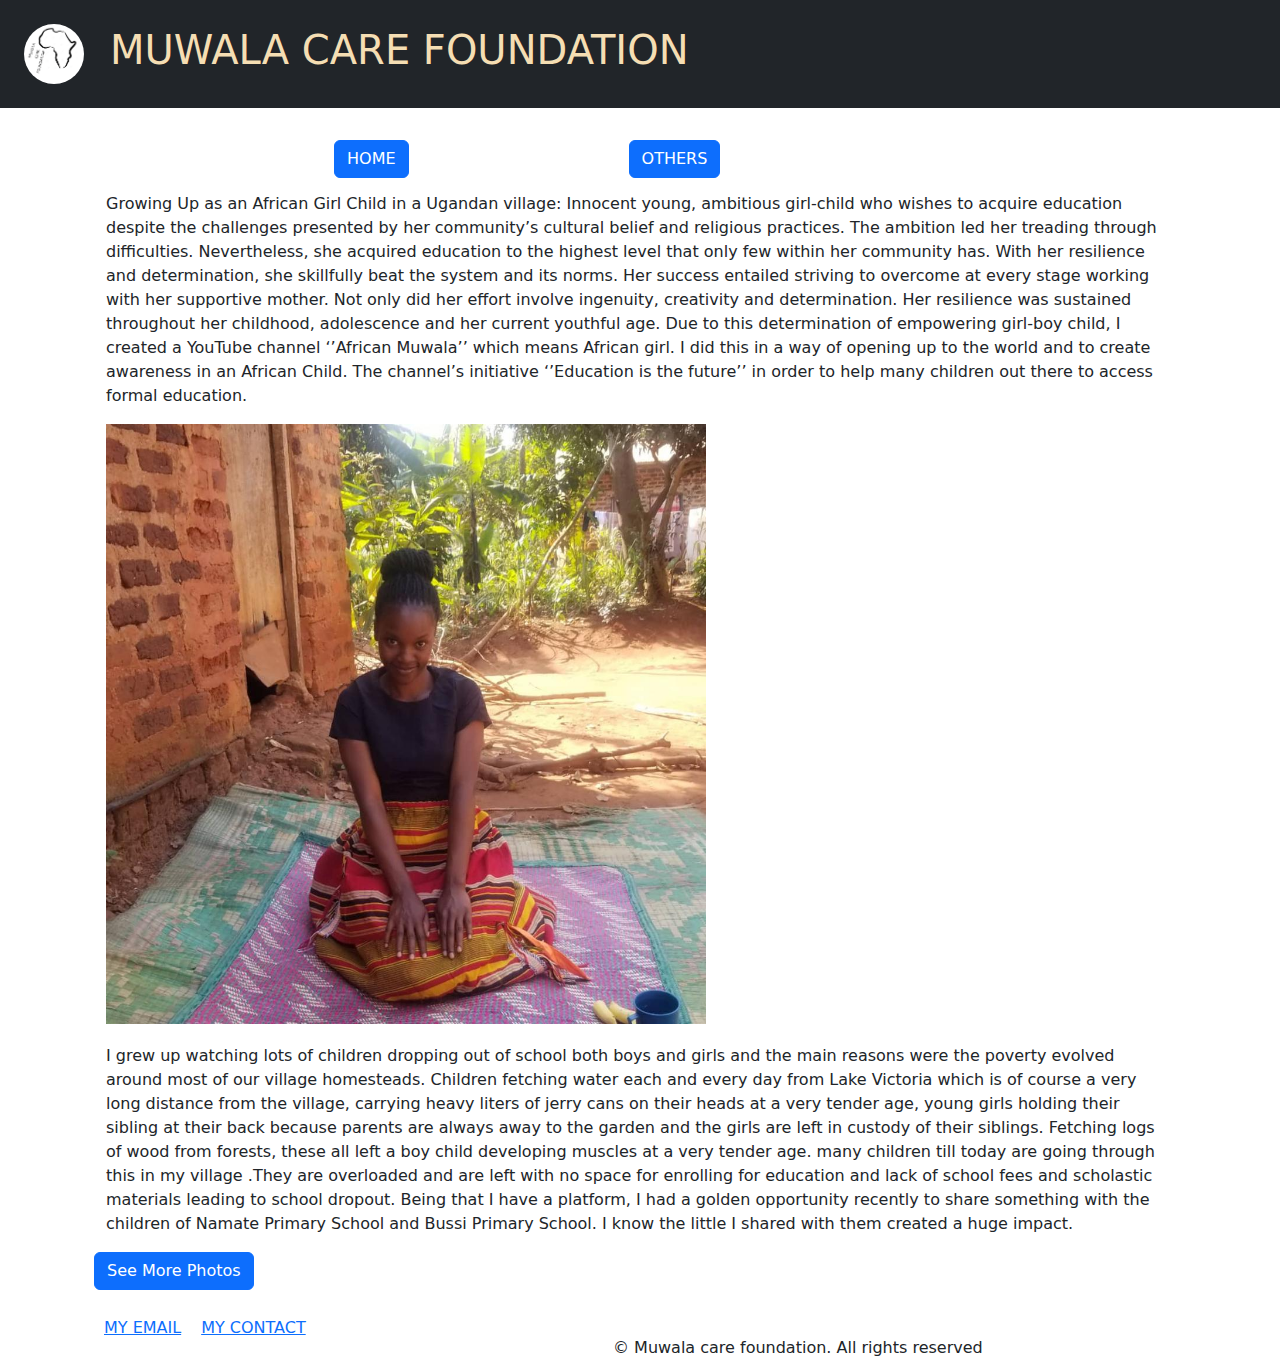
<file: index.html>
<!DOCTYPE html>
<html lang="en">
<head>
    <meta charset="UTF-8">
    <meta name="viewport" content="width=device-width, initial-scale=1.0">
    <link rel="stylesheet" href="css/bootstrap.css">
    <title>AFrican muwala foundation</title>
    <link rel="stylesheet" href="main.css">
</head>
<body>
  <div class="class" style="height: 1200px;">
  <div class="container">

    <nav class="navbar navbar-expand-sm bg-dark navbar-dark fixed-top">
      <div class="container-fluid">
        <nav class="navbar navbar-expand-sm bg-dark navbar-dark">
            <div class="container-fluid">
              <a class="navbar-brand" href="#">
                <img src="Your paragraph text.png" alt="Logo" style="width:60px;" class="rounded-pill">
              </a> <span style=" padding-left: 20px; padding: 10px;">
             
            <h1 style="color: wheat; margin-right:100px; text-align: center;">MUWALA CARE FOUNDATION</h1>
            </div>
          </nav>
          
      </div>
      
    </nav> 
    <span  style="background-color: black;">
      <ul><li><a href="/" class="btn btn-primary">HOME</a></li></ul>
      <ul><li><a href="main.html" class="btn btn-primary">OTHERS</a></li></ul>

    </span>       
  
            <div class="container" style="margin-top:120px">
              <div class="container">
   
        </ul> <br> <br> <br>
      <p>Growing Up as an African Girl Child in a Ugandan village: Innocent young, ambitious girl-child who wishes to acquire education despite the challenges presented by her community’s cultural belief and religious practices. The ambition led her treading through difficulties. Nevertheless, she acquired education to the highest level that only few within her community has. With her resilience and determination, she skillfully beat the system and its norms. Her success entailed striving to overcome at every stage working with her supportive mother. Not only did her effort involve ingenuity, creativity and determination. Her resilience was sustained throughout her childhood, adolescence and her current youthful age. Due to this determination of empowering girl-boy child, I created a YouTube channel ‘’African Muwala’’ which means African girl. I did this in a way of opening up to the world and to create awareness in an African Child. The channel’s initiative ‘’Education is the future’’ in order to help many children out there to access formal education.</p>
      <img src="imag4.jpg" alt="" height="600px">
      <p style="padding-top: 20px;">I grew up watching lots of children dropping out of school both boys and girls and the main reasons were the poverty evolved around most of our village homesteads. Children fetching water each and every day from Lake Victoria which is of course a very long distance from the village, carrying heavy liters of jerry cans on their heads at a very tender age, young girls holding their sibling at their back because parents are always away to the garden and the girls are left in custody of their siblings. Fetching logs of wood from forests, these all left a boy child developing muscles at a very tender age. many children till today are going through this in my village .They are overloaded and are left with no space for enrolling for education and lack of school fees and scholastic materials leading to school dropout. Being that I have a platform, I had a golden opportunity recently to share something with the children of Namate Primary School and Bussi Primary School. I know the little I shared with them created a huge impact.</p>
  </div>
  <a href="main.html" class="btn btn-primary">See More Photos</a>
  
    </div>
    <div class="container ">
      <div class="col bg-dark text-white ">
       <nav  >
       <p> <a href="maito:mercynansamba05@gmail.com" style="float: left; display: flex; padding-top: 20px; padding: 10px;">MY EMAIL</a></p>
      <p>  <a href="tel:+25675914371" style="float: left; display: flex; padding-top: 20px; padding: 10px; ">MY CONTACT</a></p>
       </nav>
      </div>
    </div>
  </div> <div class="footer" style="text-align: center; padding-top: 30px;">&copy; Muwala care foundation. All rights reserved</div>
  </div>
    <script src="js/bootstrap.bundle.js"></script>
    </body>
    
</html>
</file>
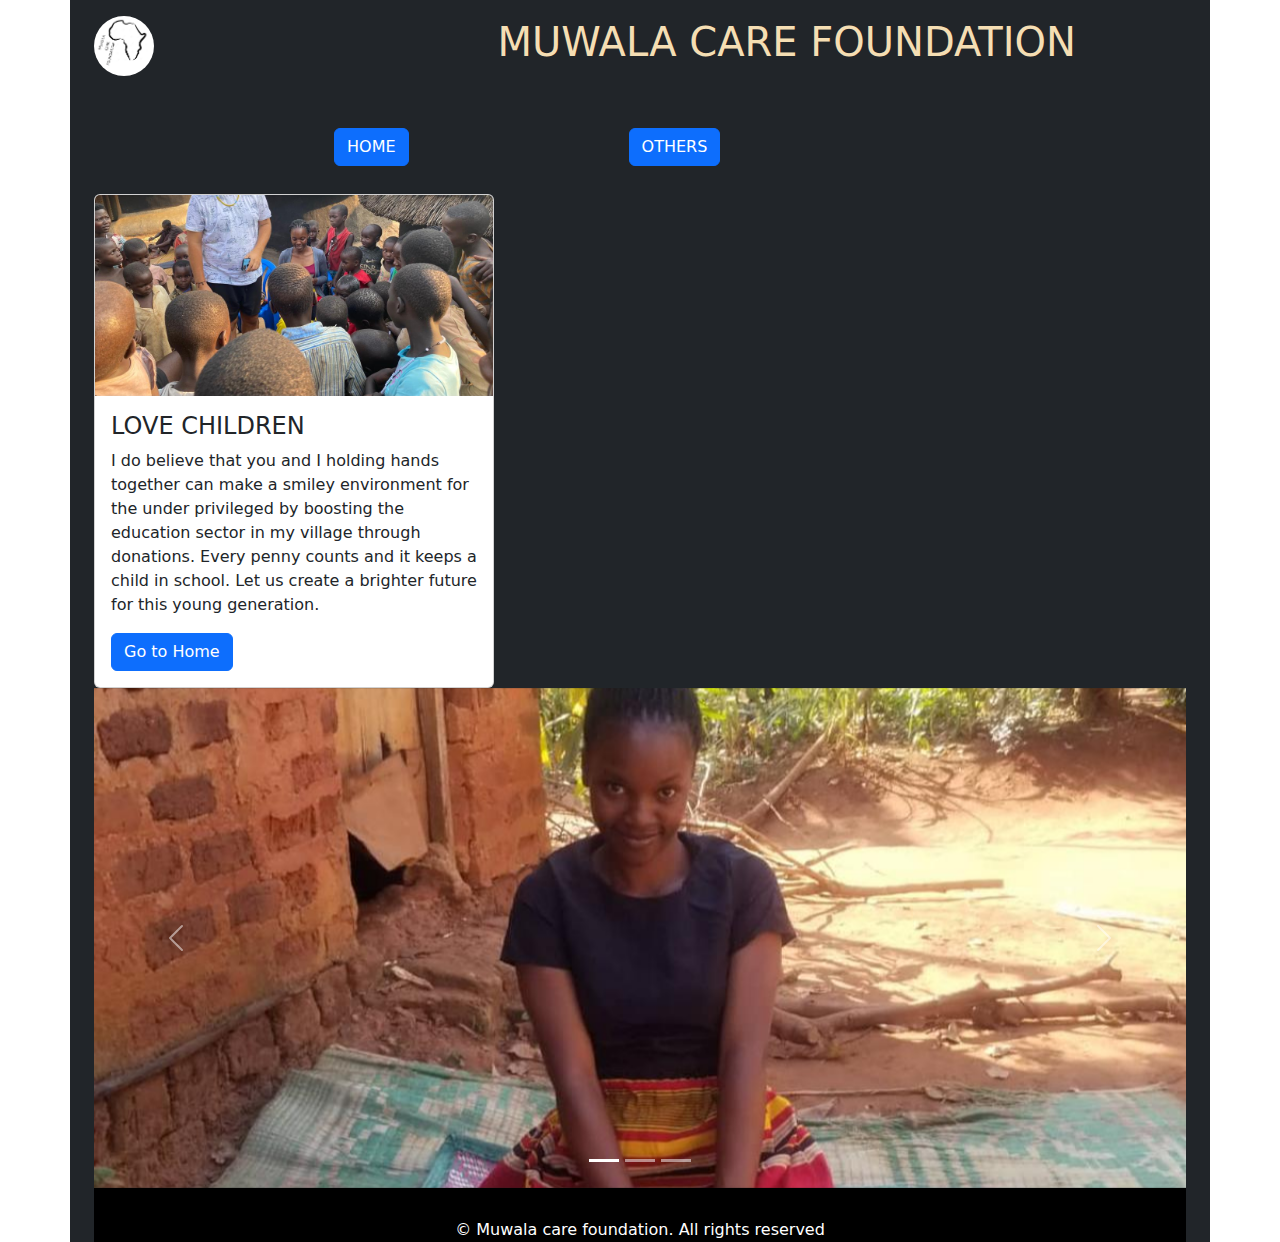
<file: main.html>
<!DOCTYPE html>
<html lang="en">
<head>
    <meta charset="UTF-8">
    <meta name="viewport" content="width=device-width, initial-scale=1.0">
    <link rel="stylesheet" href="css/bootstrap.css">
    <title>AFrican muwala foundation</title>
    <link rel="stylesheet" href="main.css">
</head>
<body><div class="container bg-dark">
    <nav class="navbar navbar-expand-sm bg-dark navbar-white">
        <div class="container-fluid">
          <a class="navbar-brand" href="#">
            <img src="Your paragraph text.png" alt="Logo" style="width:60px;" class="rounded-pill">
          </a> <span style=" padding-left: 20px; padding: 10px;">
         
        <h1 style="color: wheat; margin-right:100px; text-align: center;">MUWALA CARE FOUNDATION</h1>
        </div>
      </nav>
      <span >
        <ul><li><a href="/" class="btn btn-primary">HOME</a></li></ul>
        <ul><li><a href="/" class="btn btn-primary">OTHERS</a></li></ul>
      </span>
    <div class="container mt-3">
        <h2>HELP WITH WHAT YOU CAN</h2>
        <p>Image at the top (card-img-top):</p>
        <div class="card" style="width:400px">
          <img class="card-img-top" src="imag2.jpg" alt="Card image" style="width:100%">
          <div class="card-body">
            <h4 class="card-title">LOVE CHILDREN</h4>
            <p class="card-text">I do believe that you and I holding hands together can make a smiley environment for the under privileged by boosting the education sector in my village through donations. Every penny counts and it keeps a child in school. Let us create a brighter future for this young generation.

            </p>
            <a href="index.html" class="btn btn-primary">Go to Home</a>
          </div>
        
          
        </div>  <div id="demo" class="carousel slide" data-bs-ride="carousel">

            <div class="carousel-indicators">
              <button type="button" data-bs-target="#demo" data-bs-slide-to="0" class="active"></button>
              <button type="button" data-bs-target="#demo" data-bs-slide-to="1"></button>
              <button type="button" data-bs-target="#demo" data-bs-slide-to="2"></button>
            </div>
          
            <div class="carousel-inner">
              <div class="carousel-item active">
                <img src="imag4.jpg" alt="" class="d-block w-100">
              </div>
              <div class="carousel-item">
                <img src="imag3.jpg" alt="" class="d-block w-100">
              </div>
              <div class="carousel-item">
                <img src="imag2.jpg" alt="" class="d-block w-100">
              </div><div class="carousel-item">
                <img src="imag1.jpg" alt="" class="d-block w-100">
              </div>
            </div>
          
            <button class="carousel-control-prev" type="button" data-bs-target="#demo" data-bs-slide="prev">
              <span class="carousel-control-prev-icon"></span>
            </button>
            <button class="carousel-control-next" type="button" data-bs-target="#demo" data-bs-slide="next">
              <span class="carousel-control-next-icon"></span>
            </button>
          </div>
    <div class="footer" style="text-align: center; padding-top: 30px; background-color: black; color: white;">&copy; Muwala care foundation. All rights reserved</div>
</div>
</div>
    <script src="js/bootstrap.bundle.js"></script>
</body>
</html>
</file>
<file: main.css>
ul li{
    padding-top: 20px;
    color: black;
    display: flex;
    margin-left: 200px;
    padding-left: 20px;
    float: left;
}
.carousel-inner img{
    height: 500px;
   object-fit: cover;
}
</file>
